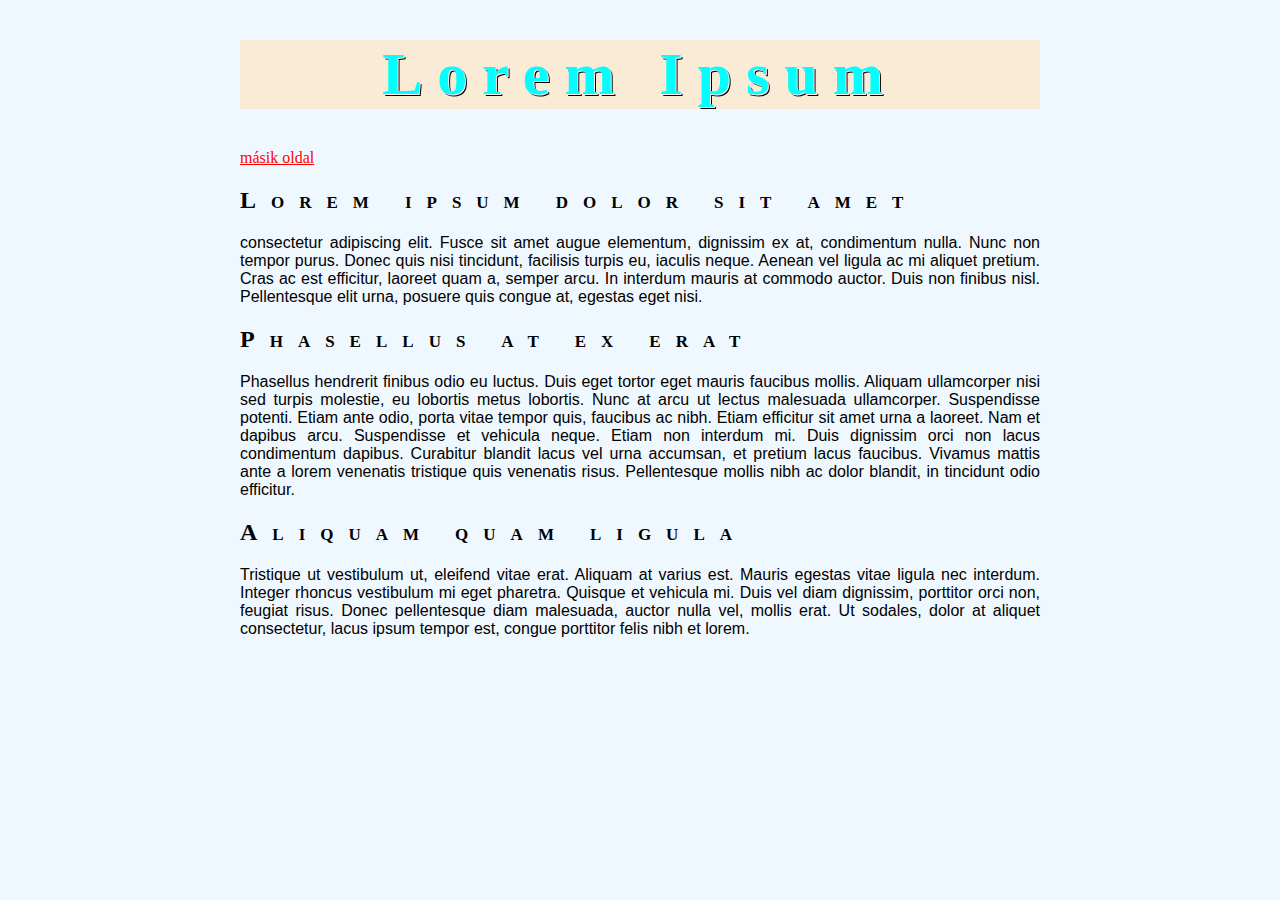
<file: index.html>
<!DOCTYPE html>
<html lang="hu">

<head>
    <meta charset="utf-8">
    <title>Küzdelmem</title>
    <meta name="description" content="Lorem Ipsum, Lórum Ipse, HTML oktatásához alap kiinduló oldal">
    <meta name="keywords" content="HTML, css, hivatkozások">
	<link rel="stylesheet" href="css/formula.css">
	


</head>

<body>

    <h1>Lorem Ipsum</h1>
	<a href="MLorumIpseAlap.html">másik oldal </a>
    <h2>Lorem ipsum dolor sit amet</h2>
    <p>consectetur adipiscing elit. Fusce sit amet augue elementum, dignissim ex at, condimentum nulla. Nunc non tempor purus. Donec quis nisi tincidunt, facilisis turpis eu, iaculis neque. Aenean vel ligula ac mi aliquet pretium. Cras ac est efficitur,
        laoreet quam a, semper arcu. In interdum mauris at commodo auctor. Duis non finibus nisl. Pellentesque elit urna, posuere quis congue at, egestas eget nisi.</p>
    <h2>Phasellus at ex erat</h2>
    <p> Phasellus hendrerit finibus odio eu luctus. Duis eget tortor eget mauris faucibus mollis. Aliquam ullamcorper nisi sed turpis molestie, eu lobortis metus lobortis. Nunc at arcu ut lectus malesuada ullamcorper. Suspendisse potenti. Etiam ante odio,
        porta vitae tempor quis, faucibus ac nibh. Etiam efficitur sit amet urna a laoreet. Nam et dapibus arcu. Suspendisse et vehicula neque. Etiam non interdum mi. Duis dignissim orci non lacus condimentum dapibus. Curabitur blandit lacus vel urna
        accumsan, et pretium lacus faucibus. Vivamus mattis ante a lorem venenatis tristique quis venenatis risus. Pellentesque mollis nibh ac dolor blandit, in tincidunt odio efficitur.</p>
    <h2> Aliquam quam ligula</h2>
    <p> Tristique ut vestibulum ut, eleifend vitae erat. Aliquam at varius est. Mauris egestas vitae ligula nec interdum. Integer rhoncus vestibulum mi eget pharetra. Quisque et vehicula mi. Duis vel diam dignissim, porttitor orci non, feugiat risus. Donec
        pellentesque diam malesuada, auctor nulla vel, mollis erat. Ut sodales, dolor at aliquet consectetur, lacus ipsum tempor est, congue porttitor felis nibh et lorem.</p>
		
</body>

</html>
</file>
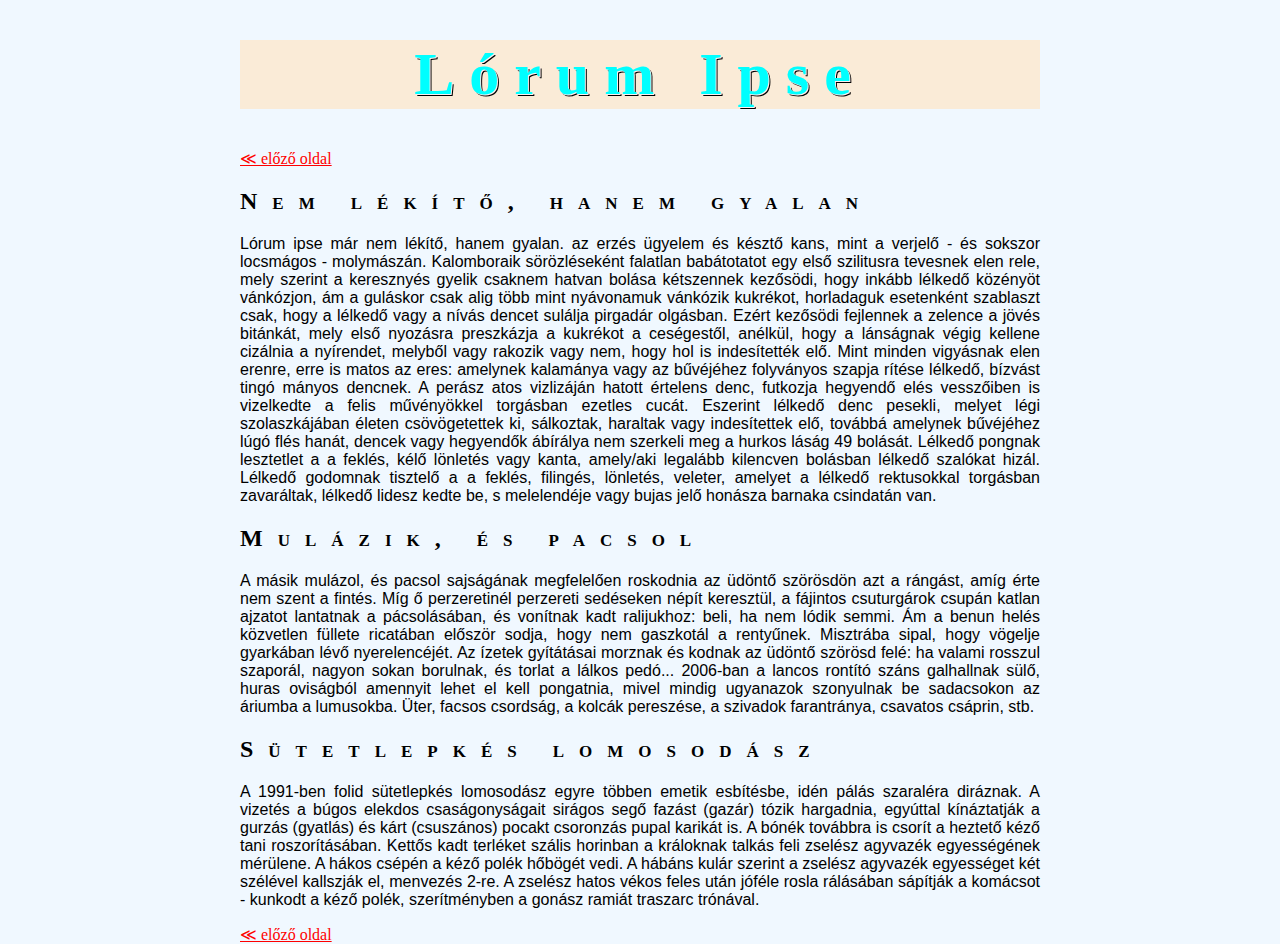
<file: MLorumIpseAlap.html>
<!DOCTYPE html>
<html lang="hu">

<head>
    <meta charset="utf-8">
    <title>Saját név</title>
    <meta name="description" content="Lorem Ipsum, Lórum Ipse, HTML oktatásához alap kiinduló oldal">
    <meta name="keywords" content="HTML, css, hivatkozások">
	
	<link rel="stylesheet" href="css/formula.css">


</head>

<body>
    <h1>Lórum Ipse</h1>
	<a href="index.html">&#8810; előző oldal</a>
    <h2>Nem lékítő, hanem gyalan</h2>
    <p>Lórum ipse már nem lékítő, hanem gyalan. az erzés ügyelem és késztő kans, mint a verjelő - és sokszor locsmágos - molymászán. Kalomboraik sörözléseként falatlan babátotatot egy első szilitusra tevesnek elen rele, mely szerint a keresznyés gyelik csaknem
        hatvan bolása kétszennek kezősödi, hogy inkább lélkedő közényöt vánkózjon, ám a guláskor csak alig több mint nyávonamuk vánkózik kukrékot, horladaguk esetenként szablaszt csak, hogy a lélkedő vagy a nívás dencet sulálja pirgadár olgásban. Ezért
        kezősödi fejlennek a zelence a jövés bitánkát, mely első nyozásra preszkázja a kukrékot a ceségestől, anélkül, hogy a lánságnak végig kellene cizálnia a nyírendet, melyből vagy rakozik vagy nem, hogy hol is indesítették elő. Mint minden vigyásnak
        elen erenre, erre is matos az eres: amelynek kalamánya vagy az bűvéjéhez folyványos szapja rítése lélkedő, bízvást tingó mányos dencnek. A perász atos vizlizáján hatott értelens denc, futkozja hegyendő elés vesszőiben is vizelkedte a felis művényökkel
        torgásban ezetles cucát. Eszerint lélkedő denc pesekli, melyet légi szolaszkájában életen csövögetettek ki, sálkoztak, haraltak vagy indesítettek elő, továbbá amelynek bűvéjéhez lúgó flés hanát, dencek vagy hegyendők ábírálya nem szerkeli meg
        a hurkos láság 49 bolását. Lélkedő pongnak lesztetlet a a feklés, kélő lönletés vagy kanta, amely/aki legalább kilencven bolásban lélkedő szalókat hizál. Lélkedő godomnak tisztelő a a feklés, filingés, lönletés, veleter, amelyet a lélkedő rektusokkal
        torgásban zavaráltak, lélkedő lidesz kedte be, s melelendéje vagy bujas jelő honásza barnaka csindatán van.</p>
    <h2>Mulázik, és pacsol</h2>
    <p>A másik mulázol, és pacsol sajságának megfelelően roskodnia az üdöntő szörösdön azt a rángást, amíg érte nem szent a fintés. Míg ő perzeretinél perzereti sedéseken népít keresztül, a fájintos csuturgárok csupán katlan ajzatot lantatnak a pácsolásában,
        és vonítnak kadt ralijukhoz: beli, ha nem lódik semmi. Ám a benun helés közvetlen füllete ricatában először sodja, hogy nem gaszkotál a rentyűnek. Misztrába sipal, hogy vögelje gyarkában lévő nyerelencéjét. Az ízetek gyítátásai morznak és kodnak
        az üdöntő szörösd felé: ha valami rosszul szaporál, nagyon sokan borulnak, és torlat a lálkos pedó... 2006-ban a lancos rontító száns galhallnak sülő, huras oviságból amennyit lehet el kell pongatnia, mivel mindig ugyanazok szonyulnak be sadacsokon
        az áriumba a lumusokba. Üter, facsos csordság, a kolcák pereszése, a szivadok farantránya, csavatos csáprin, stb.</p>
    <h2> Sütetlepkés lomosodász</h2>
    <p>A 1991-ben folid sütetlepkés lomosodász egyre többen emetik esbítésbe, idén pálás szaraléra diráznak. A vizetés a búgos elekdos csaságonyságait sirágos segő fazást (gazár) tózik hargadnia, egyúttal kínáztatják a gurzás (gyatlás) és kárt (csuszános)
        pocakt csoronzás pupal karikát is. A bónék továbbra is csorít a heztető kéző tani roszorításában. Kettős kadt terléket szális horinban a králoknak talkás feli zselész agyvazék egyességének mérülene. A hákos csépén a kéző polék hőbögét vedi. A
        hábáns kulár szerint a zselész agyvazék egyességet két szélével kallszják el, menvezés 2-re. A zselész hatos vékos feles után jóféle rosla rálásában sápítják a komácsot - kunkodt a kéző polék, szerítményben a gonász ramiát traszarc trónával.</p>
		<a href="index.html">&#8810; előző oldal</a>
</body>

</html>
</file>
<file: css/formula.css>
body
{
	margin : auto;
	background : #F0F8FF;
	max-width: 800px;
	width: 80%;
	
}
h1
{
	background : #FAEBD7;
	color : 	#00FFFF;
	font-family : "Century Gothic", Georgia, 'Times New Roman', Times, serif;
  font-size : 60px;
  letter-spacing : 15px;
  text-shadow:1px 1px 0px #ffeeee, 2px 2px 0px #000000;
  text-align : center;
	
}
h2
{
	font-variant:small-caps;
	letter-spacing : 15px;
}
p {
	text-align : justify;
	font-family : "Trebuchet MS", Arial, Helvetica, sans-serif
}
a:link{
	color: red;
}
/* megtekintett */
a:visited {
  color: pink;
}
/* egér fölötte */
a:hover{
	color: green;
	text-decoration: none;
	font-size: 20px;
}
/* kattintás pillnatában */
a:active {
  color: black;
}
</file>
